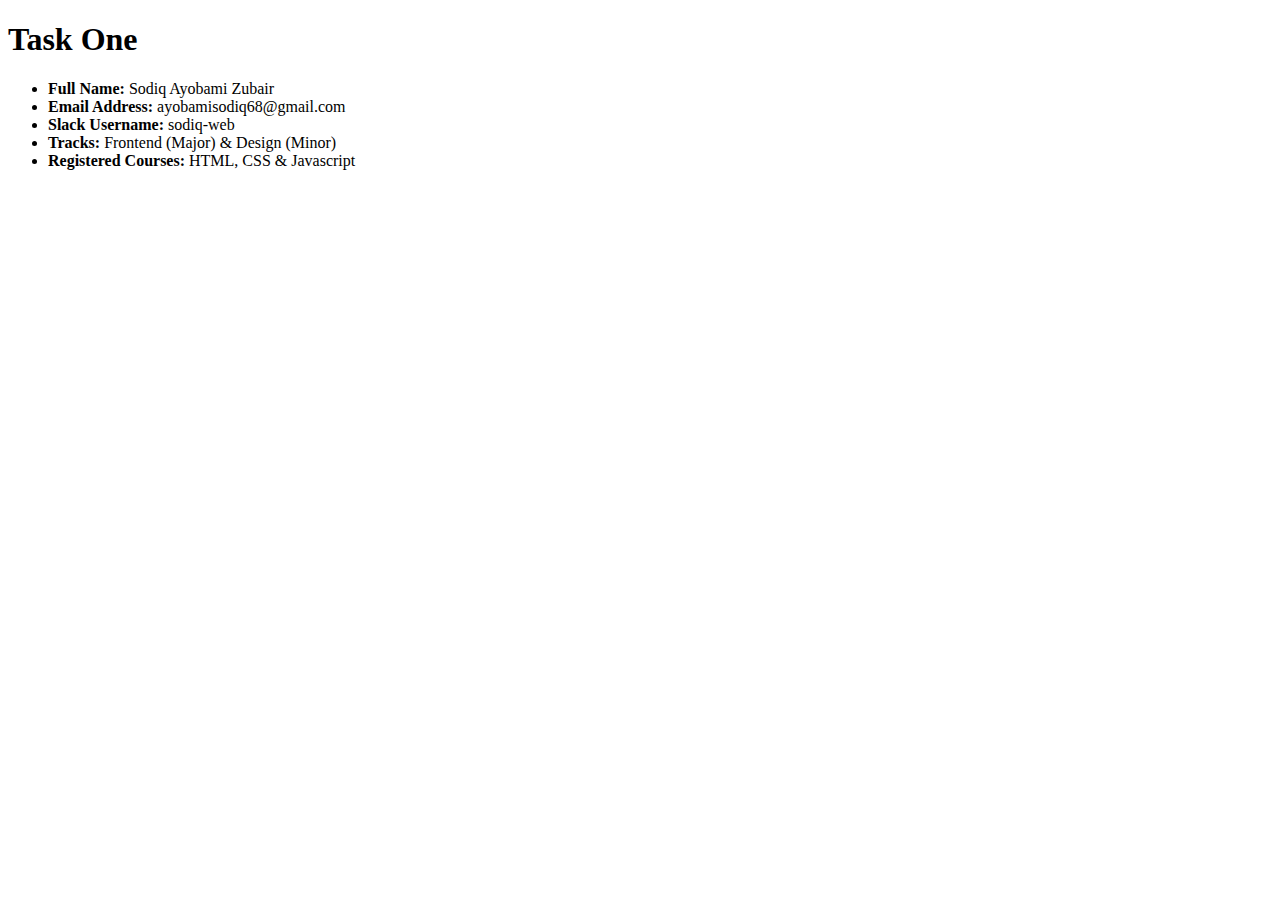
<file: taskone.html>
<!DOCTYPE html>
<html lang="en">
<head>
    <meta charset="UTF-8">
    <meta name="viewport" content="width=device-width, initial-scale=1.0">
    <title>GIT Task 1</title>
</head>
<body>
    <h1>Task One</h1>
    <ul>
        <li><b>Full Name:</b> Sodiq Ayobami Zubair</li>
        <li><b>Email Address:</b> ayobamisodiq68@gmail.com</li>
        <li><b>Slack Username:</b> sodiq-web</li>
        <li><b>Tracks:</b> Frontend (Major) & Design (Minor)</li>
        <li><b>Registered Courses:</b> HTML, CSS & Javascript</li>
    </ul>
</body>
</html>
</file>
